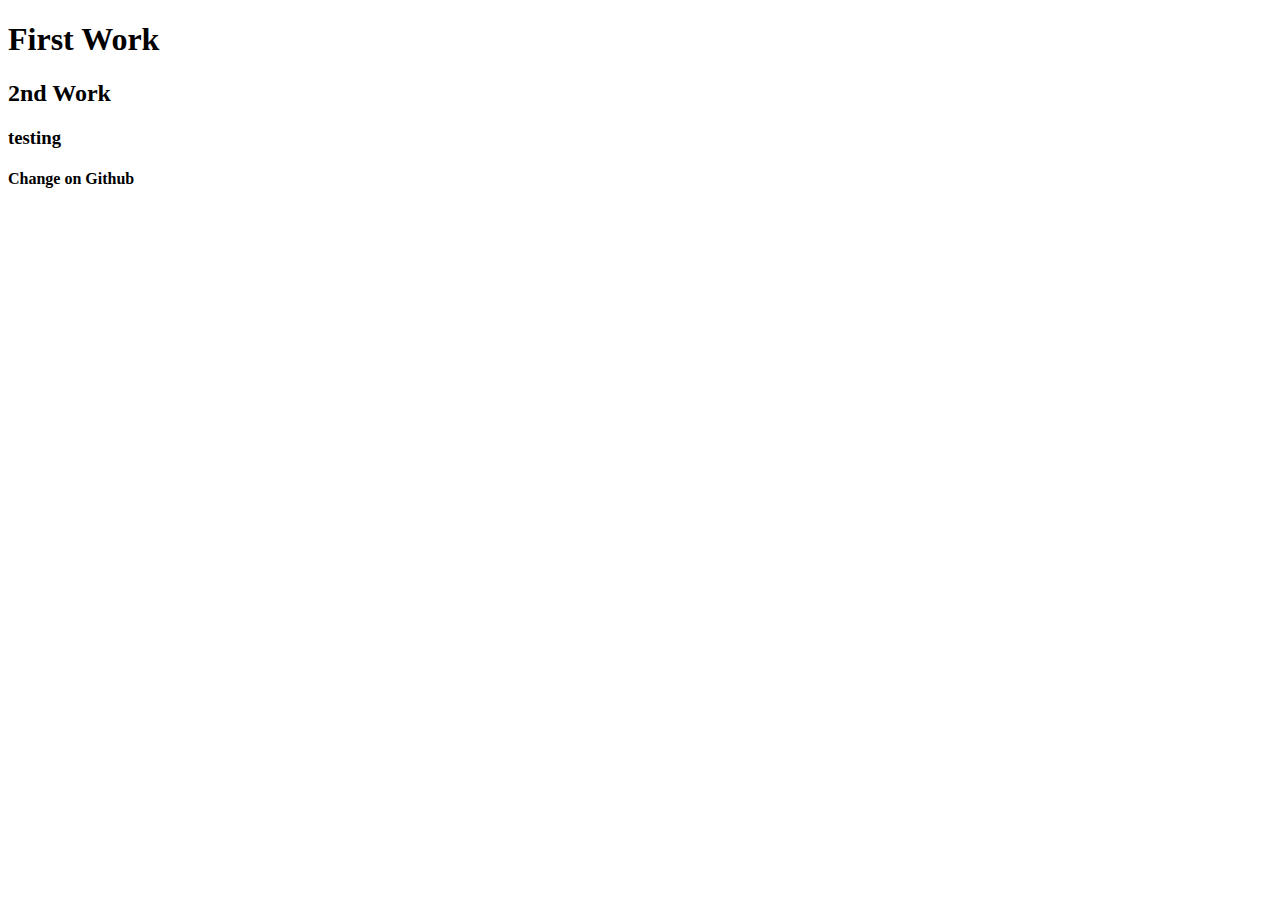
<file: index.html>
<!DOCTYPE html>
<html lang="en">
<head>
    <meta charset="UTF-8">
    <meta name="viewport" content="width=device-width, initial-scale=1.0">
    <title>Document</title>
</head>
<body>
    <h1>First Work</h1>

    <h2>2nd Work</h2>

    <h3>testing</h3>

    <h4> Change on Github </h4>
</body>
</html>
</file>
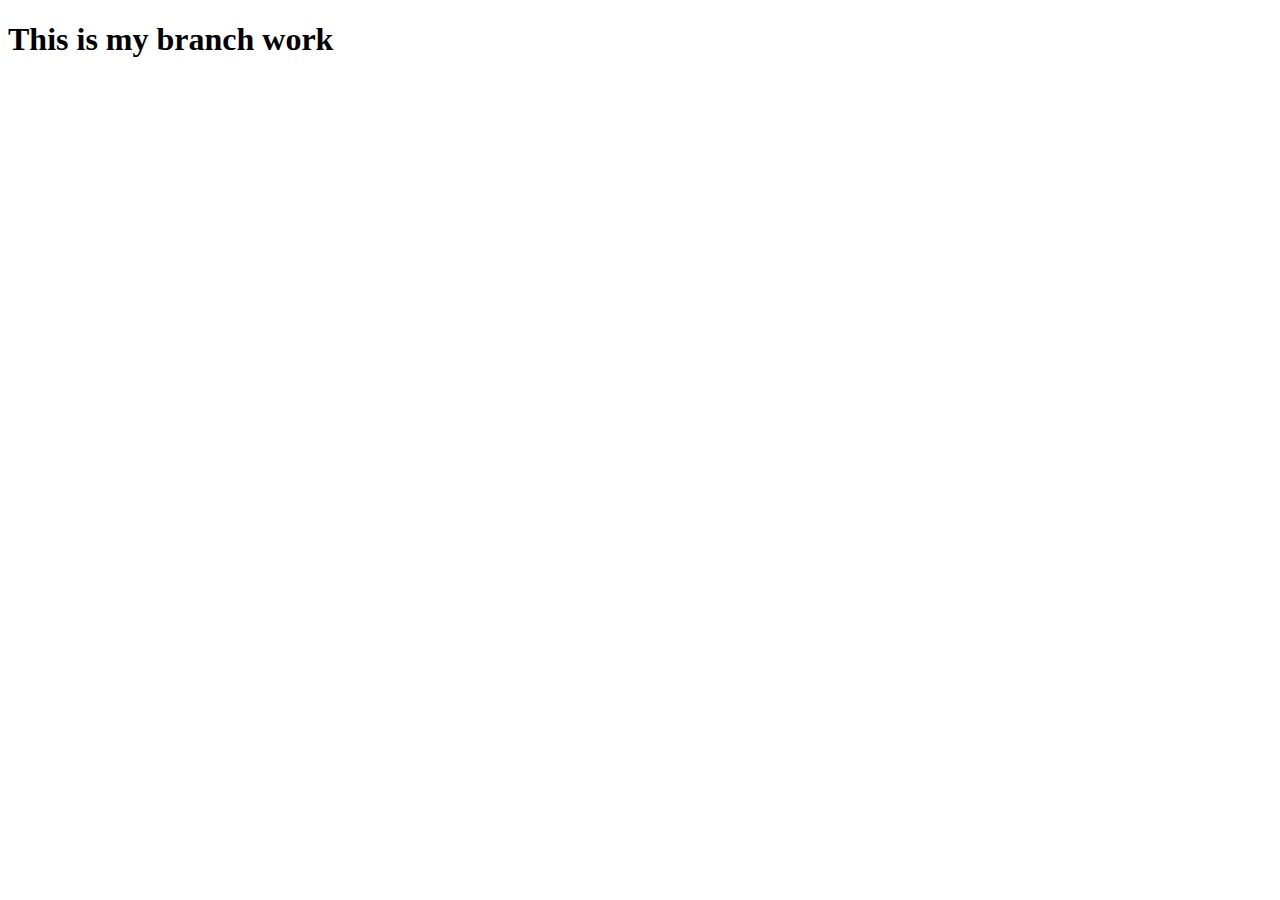
<file: mybranch.html>
<!DOCTYPE html>
<html lang="en">
<head>
    <meta charset="UTF-8">
    <meta name="viewport" content="width=device-width, initial-scale=1.0">
    <title>Document</title>
</head>
<body>
    <h1>This is my branch work</h1>
</body>
</html>
</file>
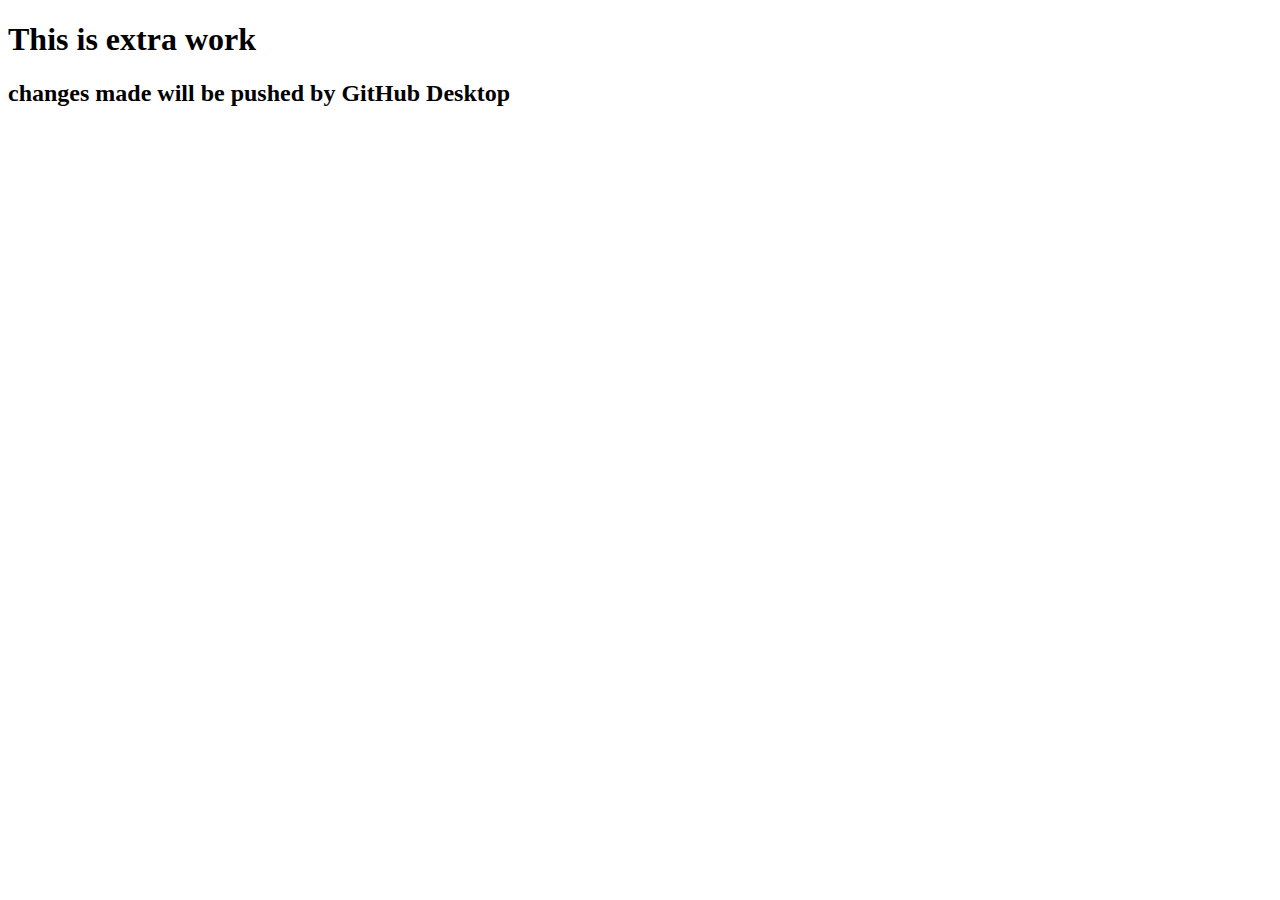
<file: random.html>
<!DOCTYPE html>
<html lang="en">
<head>
    <meta charset="UTF-8">
    <meta name="viewport" content="width=device-width, initial-scale=1.0">
    <title>Document</title>
</head>
<body>
    <h1>This is extra work</h1>

    <h2>changes made will be pushed by GitHub Desktop</h2>
</body>
</html>
</file>
